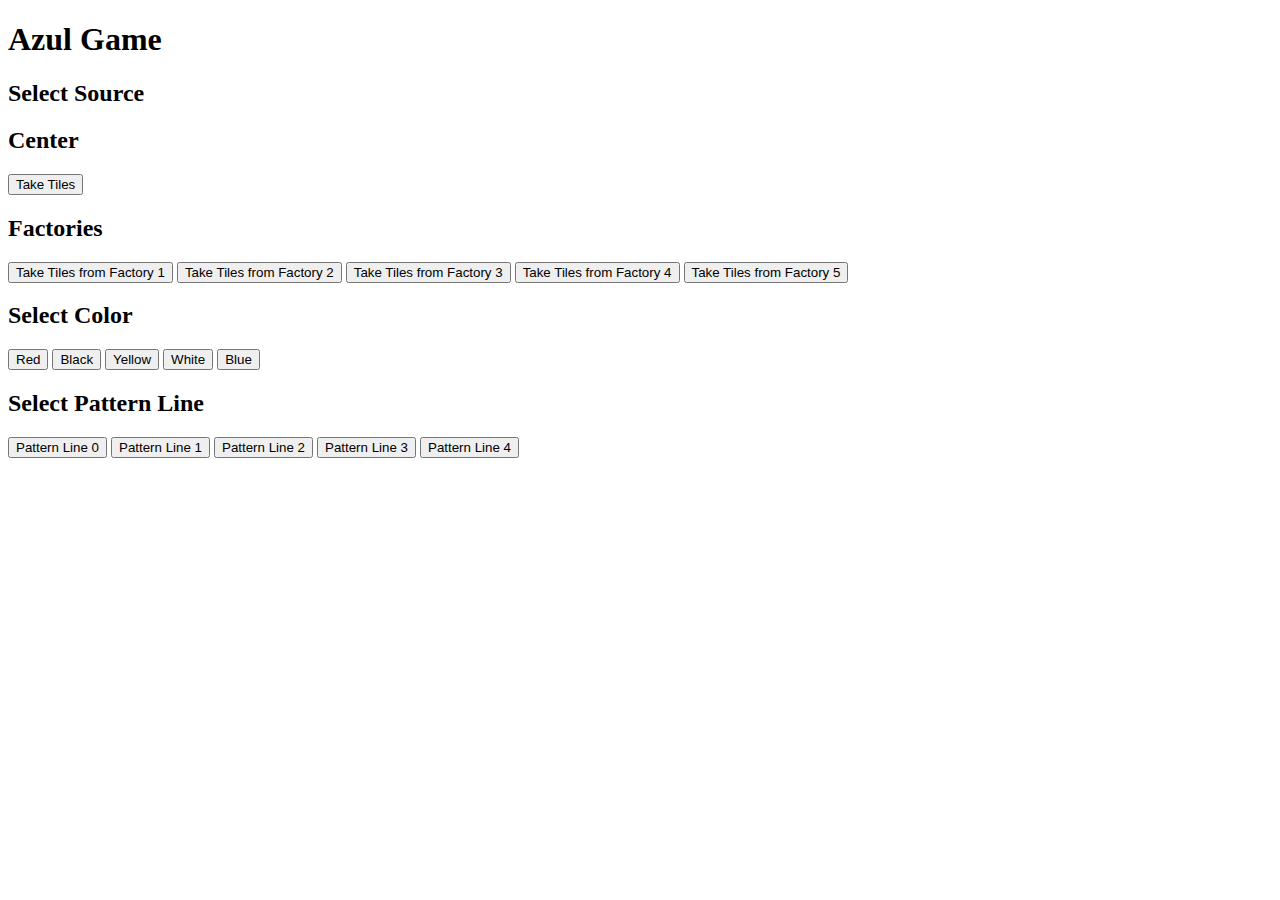
<file: azul/templates/index_bak_0413.html>
<!DOCTYPE html>
<html lang="en">
<head>
    <meta charset="UTF-8">
    <meta name="viewport" content="width=device-width, initial-scale=1.0">
    <title>Azul Game</title>




</head>
<body>
    <div id="game-state-container" data-game-state="{{ game_state|escape }}"></div>
    <!-- Select Source -->
    <div id="source-section">
        <!-- ... -->
    </div>

    <!-- Select Color -->
    <div id="color-section" style="display: none;">
        <!-- ... -->
    </div>

    <!-- Select Pattern Line -->
    <div id="pattern-line-section" style="display: none;">
        <!-- ... -->
    </div>

    <h1>Azul Game</h1>

    <h2>Select Source</h2>
    <h2>Center</h2>
    <button id="btn-center" onclick="takeTiles('center')">Take Tiles</button>

    <h2>Factories</h2>
    <button id="btn-factory-1" onclick="takeTiles('factory1')">Take Tiles from Factory 1</button>
    <button id="btn-factory-2" onclick="takeTiles('factory2')">Take Tiles from Factory 2</button>
    <button id="btn-factory-3" onclick="takeTiles('factory3')">Take Tiles from Factory 3</button>
    <button id="btn-factory-4" onclick="takeTiles('factory4')">Take Tiles from Factory 4</button>
    <button id="btn-factory-5" onclick="takeTiles('factory5')">Take Tiles from Factory 5</button>


    <h2>Select Color</h2>
    <button class="color-select" data-color="red">Red</button>
    <button class="color-select" data-color="black">Black</button>
    <button class="color-select" data-color="yellow">Yellow</button>
    <button class="color-select" data-color="white">White</button>
    <button class="color-select" data-color="blue">Blue</button>
    <!-- Add similar buttons for other colors -->

    <h2>Select Pattern Line</h2>
    <button class="pattern-line-select" data-pattern-line-index="0">Pattern Line 0</button>
    <button class="pattern-line-select" data-pattern-line-index="1">Pattern Line 1</button>
    <button class="pattern-line-select" data-pattern-line-index="2">Pattern Line 2</button>
    <button class="pattern-line-select" data-pattern-line-index="3">Pattern Line 3</button>
    <button class="pattern-line-select" data-pattern-line-index="4">Pattern Line 4</button>
    <!-- Add similar buttons for other pattern lines -->

    <script>
        var gameState;
        document.addEventListener('DOMContentLoaded', () => {
            const gameStateContainer = document.getElementById('game-state-container');
            const gameState = JSON.parse(gameStateContainer.dataset.gameState);

            console.log(gameState);
            console.log(gameState.center);

            const centerTiles = gameState.center.tiles;
            console.log(centerTiles);
            const sourceSelectButtons = document.querySelectorAll('.source-select');
            const colorSelectButtons = document.querySelectorAll('.color-select');
            const patternLineSelectButtons = document.querySelectorAll('.pattern-line-select');
            let selectedSource = -1;
            let selectedColor = null;
            let selectedPatternLine = -1;

            sourceSelectButtons.forEach(function(button) {
                button.addEventListener('click', function() {
                    selectedSource = parseInt(button.dataset.sourceIndex);
                });
            });

            colorSelectButtons.forEach(function(button) {
                button.addEventListener('click', function() {
                    selectedColor = button.dataset.color;
                });
            });

            patternLineSelectButtons.forEach(function(button) {
                button.addEventListener('click', function() {
                    selectedPatternLine = parseInt(button.dataset.patternLineIndex);
                });
            });
        });
    </script>

    <script>
        function takeTiles(location) {
            // Your logic for taking tiles goes here
            console.log('Taking tiles from:', location);
        }
    </script>

    <script>
        // Add this function to your JavaScript code
        function showColorSection(availableColors) {
            const colorSection = document.getElementById('color-section');
            colorSection.innerHTML = '';

            availableColors.forEach(color => {
                const button = document.createElement('button');
                button.textContent = color;
                button.addEventListener('click', () => {
                    // TODO: Handle color selection
                });
                colorSection.appendChild(button);
            });

            colorSection.style.display = 'block';
        }

        // Add event listeners to the source buttons
        const sourceButtons = document.querySelectorAll('.source-button');
        sourceButtons.forEach(button => {
            button.addEventListener('click', () => {
                // Hide the source section
                document.getElementById('source-section').style.display = 'none';

                // Show the color section with the available colors for the selected source
                const availableColors = /* Get available colors based on the selected source */;
                showColorSection(availableColors);
            });
        });

    </script>

    <script>
        // Add this function to your JavaScript code
        function showPatternLineSection(availablePatternLines) {
            const patternLineSection = document.getElementById('pattern-line-section');
            patternLineSection.innerHTML = '';

            availablePatternLines.forEach(line => {
                const button = document.createElement('button');
                button.textContent = line;
                button.addEventListener('click', () => {
                    // TODO: Handle pattern line selection
                });
                patternLineSection.appendChild(button);
            });

            patternLineSection.style.display = 'block';
        }

        // Update the showColorSection function to add event listeners to the color buttons
        function showColorSection(availableColors) {
            // ...
            availableColors.forEach(color => {
                // ...
                button.addEventListener('click', () => {
                    // Hide the color section
                    document.getElementById('color-section').style.display = 'none';

                    // Show the pattern line section with the available pattern lines for the selected color
                    const availablePatternLines = /* Get available pattern lines based on the selected color */;
                    showPatternLineSection(availablePatternLines);
                });
                // ...
            });
            // ...
        }

    </script>

</body>


</html>
</file>
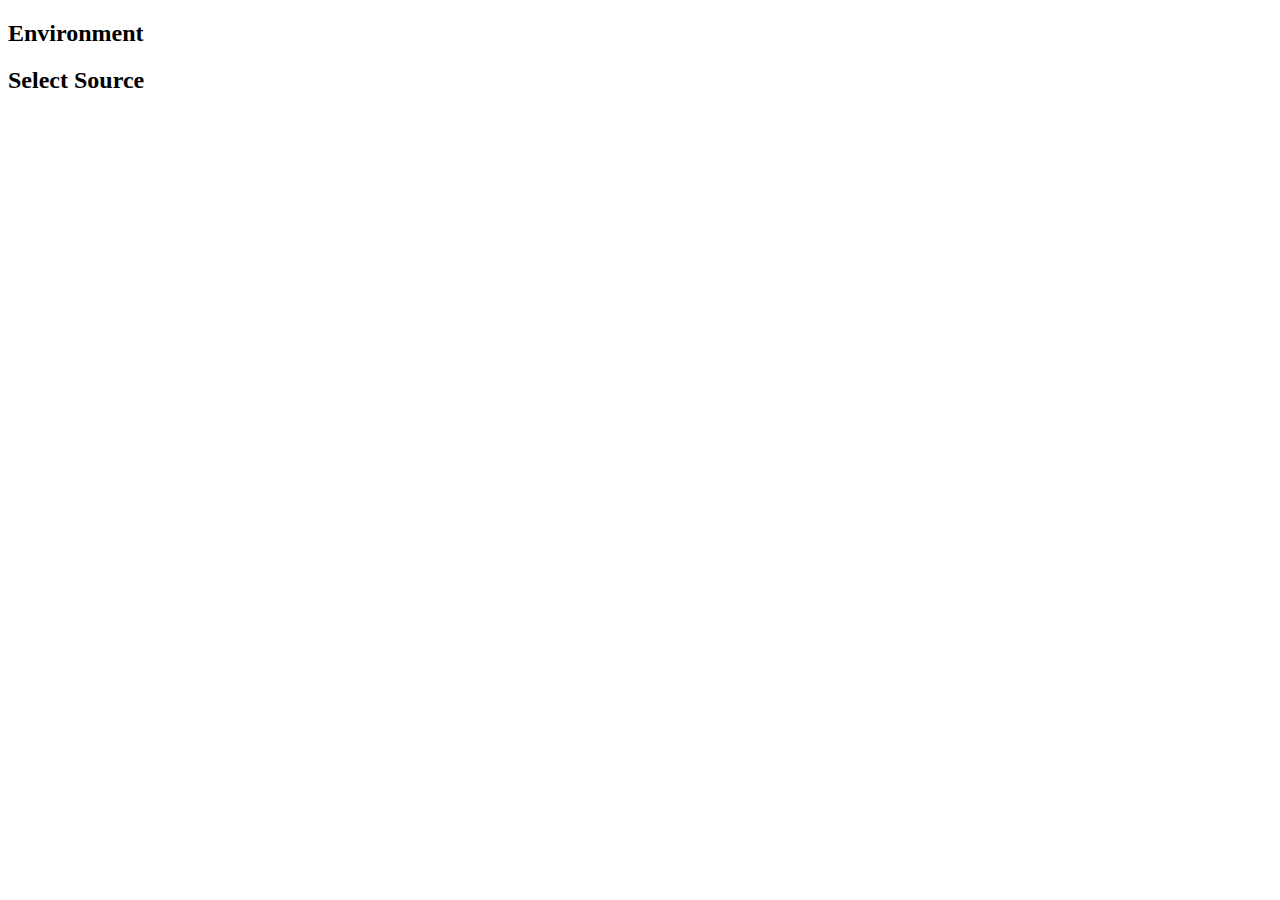
<file: azul/templates/index_bak_1114.html>
<!DOCTYPE html>
<html lang="en">
<head>
    <meta charset="UTF-8">
    <meta http-equiv="X-UA-Compatible" content="IE=edge">
    <meta name="viewport" content="width=device-width, initial-scale=1.0">
    <title>Azul</title>
    <script>
        async function getAvailableColors(source) {
            const response = await fetch('/available_colors', {
                method: 'POST',
                headers: {
                    'Content-Type': 'application/x-www-form-urlencoded'
                },
                body: `source=${encodeURIComponent(source)}`
            });

            const availableColors = await response.json();
            return availableColors;
        }


        async function getAvailablePatternLines(playerId, color) {
            const response = await fetch('/available_pattern_lines', {
                method: 'POST',
                headers: {
                    'Content-Type': 'application/x-www-form-urlencoded'
                },
                body: `player_id=${encodeURIComponent(playerId)}&color=${encodeURIComponent(color)}`
            });

            const availablePatternLines = await response.json();
            return availablePatternLines;
        }

        function showColorSection(currentPlayerId, availableColors, source, gameState, resolve) {
            // Show the color section and hide the source section
            document.getElementById('source-section').style.display = 'none';
            document.getElementById('color-section').style.display = 'block';

            // Create color buttons based on available colors
            const colorContainer = document.getElementById('color-container');
            colorContainer.innerHTML = '';

            // Convert the object to an array and iterate over the array
            Object.values(availableColors).forEach(color => {
                const button = document.createElement('button');
                button.textContent = color;
                button.classList.add('color-button');
                button.addEventListener('click', async () => {
                    const availablePatternLines = await getAvailablePatternLines(currentPlayerId, color);
                    const updatedGameState = showPatternLineSection(currentPlayerId, availablePatternLines, source, color, gameState, resolve);

                    // Resolve the promise to signal that the player's move is complete and pass the updated game state
                    resolve(updatedGameState);
                });

                colorContainer.appendChild(button);
            });
        }


        function showPatternLineSection(currentPlayerId, availablePatternLines, source, color, gameState, resolve) {
            console.log('availablePatternLines')
            console.log(availablePatternLines)
            // Show the pattern line section and hide the color section
            document.getElementById('color-section').style.display = 'none';
            document.getElementById('pattern-line-section').style.display = 'block';

            // Create pattern line buttons based on available pattern lines
            const patternLineContainer = document.getElementById('pattern-line-container');
            patternLineContainer.innerHTML = '';
            availablePatternLines.forEach(patternLine => {
                const button = document.createElement('button');
                button.textContent = patternLine;
                button.classList.add('pattern-line-button');
                button.addEventListener('click', () => {
                    // Perform the action with the selected source, color, and pattern line
                    console.log(`Selected source: ${source}`);
                    console.log(`Selected color: ${color}`);
                    console.log(`Selected pattern line: ${patternLine}`);
                    performAction(currentPlayerId, source, color, patternLine, gameState, resolve);
                });

                patternLineContainer.appendChild(button);
            });
        }
    </script>
</head>
<body>
    <div id="environment-section">
        <h2>Environment</h2>
        <div id="players-info"></div>
        <div id="source-info"></div>
    </div>
    <div id="source-section">
        <h2>Select Source</h2>
        <div id="source-container"></div>
    </div>

    <div id="color-section" style="display: none;">
        <h2>Select Color</h2>
        <div id="color-container"></div>
    </div>

    <div id="pattern-line-section" style="display: none;">
        <h2>Select Pattern Line</h2>
        <div id="pattern-line-container"></div>
    </div>

    <script>
        document.addEventListener('DOMContentLoaded', function() {
            // gameState loading
            gameStateStr = {{ game_state | tojson | safe }};
            var gameState = JSON.parse(gameStateStr)
            console.log(gameState);
            updateEnvironment(gameState);

            // Initialize source buttons with event listeners
            playGame(gameState);
        });

        function initializeSourceButtons(gameState, resolve) {
            console.log(gameState);
            const currentPlayerId = gameState.currentPlayerId;
            console.log(currentPlayerId);

            // Create source buttons based on gameState
            const sourceContainer = document.getElementById('source-container');
            sourceContainer.innerHTML = '';

            for (let i = 0; i < gameState.factories.length; i++) {
                const button = document.createElement('button');
                button.textContent = `Factory ${i}`;
                button.classList.add('source-button');
                button.addEventListener('click', async () => {
                    const source = button.textContent;
                    const availableColors = await getAvailableColors(source);
                    showColorSection(currentPlayerId, availableColors, source, gameState, resolve);
                });
                sourceContainer.appendChild(button);
            }

            // Add a button for the Center
            const centerButton = document.createElement('button');
            centerButton.textContent = "Center";
            centerButton.classList.add('source-button');
            centerButton.addEventListener('click', async () => {
                const source = centerButton.textContent;
                const availableColors = await getAvailableColors(source);
                showColorSection(currentPlayerId, availableColors, source, gameState, resolve);
            });
            sourceContainer.appendChild(centerButton);
        }


    </script>
    <script>
        async function playGame(gameState) {
            while (!gameState.isGameOver) {
                console.log("New round");

                while (!gameState.isRoundOver) {
                    console.log("same round");
                    const currentPlayerId = gameState.currentPlayerId;
                    console.log("current player");
                    console.log(currentPlayerId);

                    // Initialize source buttons with event listeners
                    gameState = await initializeSourceButtonsAndAwaitMove(gameState);

                    // Update the game state
                    gameState = await updateGameState();
                    updateEnvironment(gameState);

                    console.log("inside loop")
                    console.log(gameState)
                    console.log(gameState.isRoundOver)
                }

                gameState.endRound();
                console.log("End round");
            }
            console.log(`Player ${gameState.winner + 1} wins the game!`);
        }


        async function initializeSourceButtonsAndAwaitMove(gameState) {
            return new Promise(async (resolve) => {
                initializeSourceButtons(gameState, resolve);
            });
        }


        async function updateGameState() {
            // Send the selections to the server
            const response = await fetch('/update_game_state', {
                method: 'POST',
                headers: {
                    'Content-Type': 'application/json'
                },
                body: ''
            });

            // Get the updated game state from the server
            const updatedGameState = await response.json();
            return updatedGameState;
        }
    </script>
    <script>
        function updateEnvironment(gameState) {
            const playersInfo = document.getElementById('players-info');
            const sourceInfo = document.getElementById('source-info');

            // Clear previous content
            playersInfo.innerHTML = '';
            sourceInfo.innerHTML = '';

            // Update players' information
            gameState.players.forEach((player, index) => {
                const playerDiv = document.createElement('div');
                playerDiv.innerHTML = `
                    <h3>Player ${index + 1}</h3>
                    <p>Score: ${player.score}</p>
                    <h4>Wall</h4>
                    <pre>${JSON.stringify(player.wall, null, 2)}</pre>
                    <h4>Pattern Lines</h4>
                    <pre>${JSON.stringify(player.patternLines, null, 2)}</pre>
                    <h4>Floor</h4>
                    <pre>${JSON.stringify(player.floor, null, 2)}</pre>
                `;
                playersInfo.appendChild(playerDiv);
            });

            // Update source information
            sourceInfo.innerHTML = `
                <h3>Sources</h3>
                <pre>${JSON.stringify(gameState.factories, null, 2)}</pre>
                <h4>Center</h4>
                <pre>${JSON.stringify(gameState.center.tiles, null, 2)}</pre>
            `;
        }
    </script>
    <script>
        async function performAction(currentPlayerId, source, color, patternLine, gameState, resolve) {
            // Send the selections to the server
            const response = await fetch('/perform_action', {
                method: 'POST',
                headers: {
                    'Content-Type': 'application/json'
                },
                body: JSON.stringify({
                    currentPlayerId: currentPlayerId,
                    source: source,
                    color: color,
                    patternLine: patternLine
                })
            });

            // Clear color and pattern line sections
            document.getElementById('color-container').innerHTML = '';
            document.getElementById('pattern-line-container').innerHTML = '';

            // Get the updated game state from the server
            const updatedGameState = await response.json();

            // Update the game state
            gameState.players = updatedGameState.players;
            gameState.currentPlayerId = updatedGameState.currentPlayerId;
            gameState.factories = updatedGameState.factories;
            gameState.center = updatedGameState.center;
            gameState.isRoundOver = updatedGameState.isRoundOver;
            gameState.isGameOver = updatedGameState.isGameOver;
            gameState.winner = updatedGameState.winner;

            // Resolve the promise to signal that the player's move is complete
            resolve(gameState);
        }

    </script>

</body>
</html>
</file>
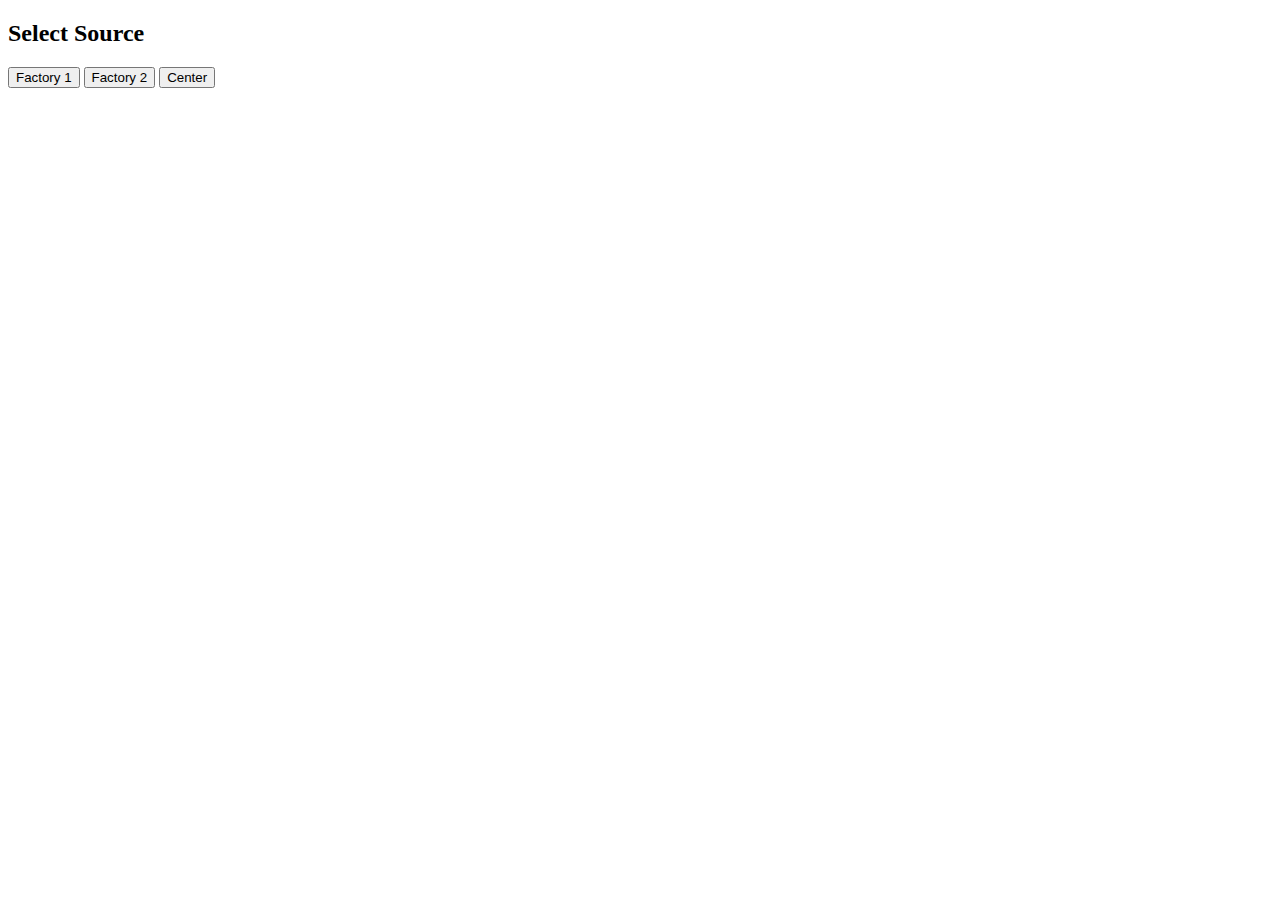
<file: azul/templates/tmp.html>
<!DOCTYPE html>
<html lang="en">
<head>
    <meta charset="UTF-8">
    <meta http-equiv="X-UA-Compatible" content="IE=edge">
    <meta name="viewport" content="width=device-width, initial-scale=1.0">
    <title>Azul</title>
    <script>
        async function getAvailableColors(source) {
            // Replace this with the actual function to fetch available colors from the server
            return new Promise(resolve => {
                setTimeout(() => {
                    resolve(['red', 'blue', 'yellow']);
                }, 1000);
            });
        }

        async function getAvailablePatternLines(color) {
            // Replace this with the actual function to fetch available pattern lines from the server
            return new Promise(resolve => {
                setTimeout(() => {
                    resolve([1, 2, 3, 4, 5]);
                }, 1000);
            });
        }

        function showColorSection(availableColors, source) {
            // Show the color section and hide the source section
            document.getElementById('source-section').style.display = 'none';
            document.getElementById('color-section').style.display = 'block';

            // Create color buttons based on available colors
            const colorContainer = document.getElementById('color-container');
            colorContainer.innerHTML = '';
            availableColors.forEach(color => {
                const button = document.createElement('button');
                button.textContent = color;
                button.classList.add('color-button');
                button.addEventListener('click', async () => {
                    const availablePatternLines = await getAvailablePatternLines(color);
                    showPatternLineSection(availablePatternLines, source, color);
                });
                colorContainer.appendChild(button);
            });
        }

        function showPatternLineSection(availablePatternLines, source, color) {
            // Show the pattern line section and hide the color section
            document.getElementById('color-section').style.display = 'none';
            document.getElementById('pattern-line-section').style.display = 'block';

            // Create pattern line buttons based on available pattern lines
            const patternLineContainer = document.getElementById('pattern-line-container');
            patternLineContainer.innerHTML = '';
            availablePatternLines.forEach(patternLine => {
                const button = document.createElement('button');
                button.textContent = patternLine;
                button.classList.add('pattern-line-button');
                button.addEventListener('click', () => {
                    // Perform the action with the selected source, color, and pattern line
                    console.log(`Selected source: ${source}`);
                    console.log(`Selected color: ${color}`);
                    console.log(`Selected pattern line: ${patternLine}`);
                });
                patternLineContainer.appendChild(button);
            });
        }
    </script>
</head>
<body>
    <div id="source-section">
        <h2>Select Source</h2>
        <div id="source-container">
            <button class="source-button">Factory 1</button>
            <button class="source-button">Factory 2</button>
            <button class="source-button">Center</button>
        </div>
    </div>

    <div id="color-section" style="display: none;">
        <h2>Select Color</h2>
        <div id="color-container"></div>
    </div>

    <div id="pattern-line-section" style="display: none;">
        <h2>Select Pattern Line</h2>
        <div id="pattern-line-container"></div>
    </div>

    <script>
        document.addEventListener('DOMContentLoaded', function() {
            // gameState loading
            gameState = {{ game_state | tojson | safe }};

                    // Event listeners for source buttons
        const sourceButtons = document.querySelectorAll('.source-button');
        sourceButtons.forEach(button => {
            button.addEventListener('click', async () => {
                const source = button.textContent;
                const availableColors = await getAvailableColors(source);
                showColorSection(availableColors, source);
            });
        });
    });
</script>
</body>
</html>
</file>
